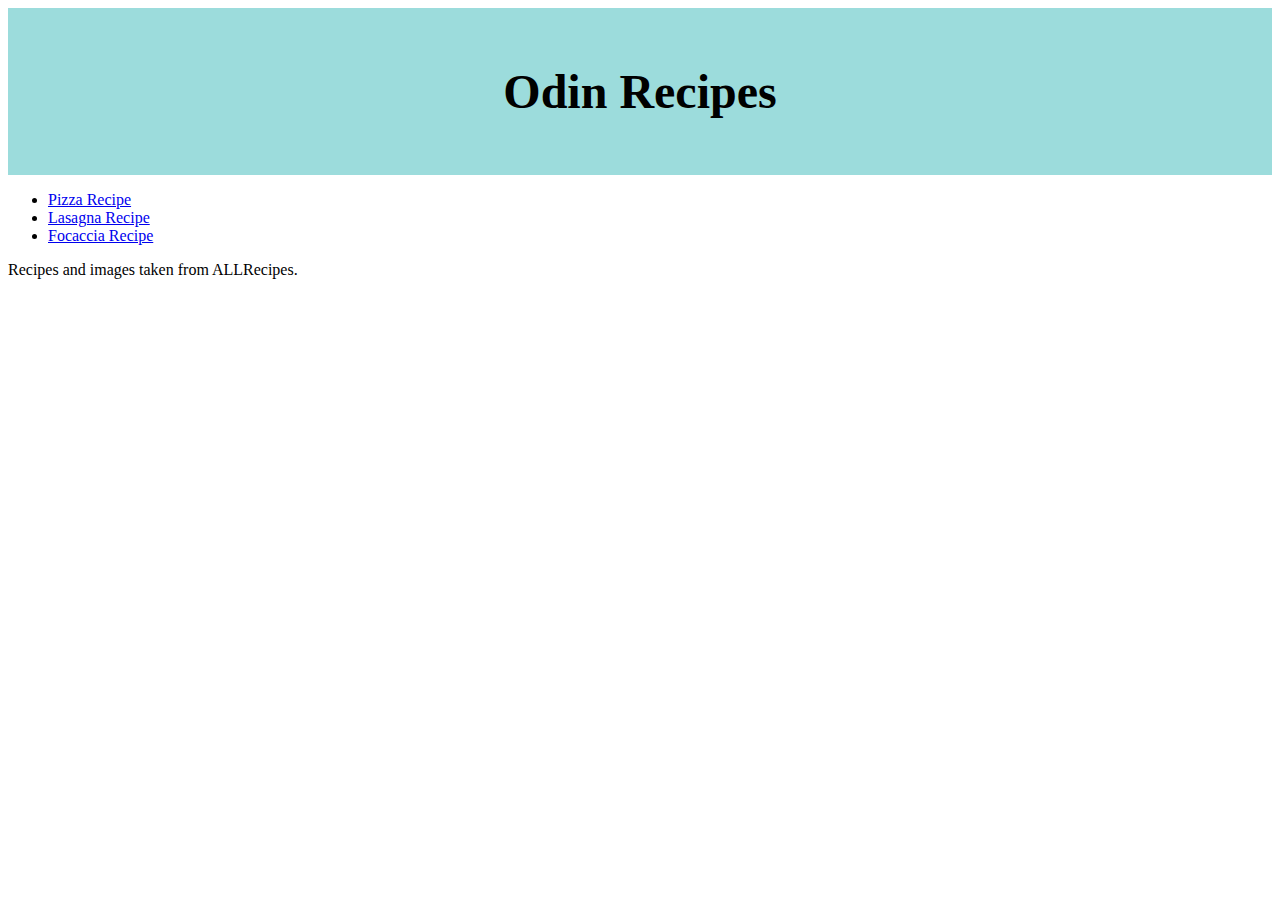
<file: index.html>
<!-- index.html -->
<!DOCTYPE html>
<html lang="en">
<head>
    <meta charset="UTF-8">
    <meta name="viewport" content="width=device-width, initial-scale=1.0">
    <title>My Recipes</title>
    <link rel="stylesheet" href="style.css">
</head>
<body>
    <div id="heading">
        <h1>Odin Recipes</h1>
    </div>
    <ul>
        <li><a href="recipes/pizza.html">Pizza Recipe</a></li>
        <li><a href="recipes/lasagna.html">Lasagna Recipe</a></li>
        <li><a href="recipes/Focaccia.html">Focaccia Recipe</a></li>
    </ul>
    <p>Recipes and images taken from <a href="https://allrecipes.com"></a>ALLRecipes.</p>
</body>
</html>
</file>
<file: style.css>
.body{
    font-family: 'Times New Roman', Times, serif;
}

#heading{
    display: block;
    background-color: rgb(156, 220, 220);
    color: black;
    font-weight: 900;
    font-size: 24px;
    text-align: center;
    padding: 24px;
    margin: 0 auto;
    margin-bottom: 8px;
}
</file>
